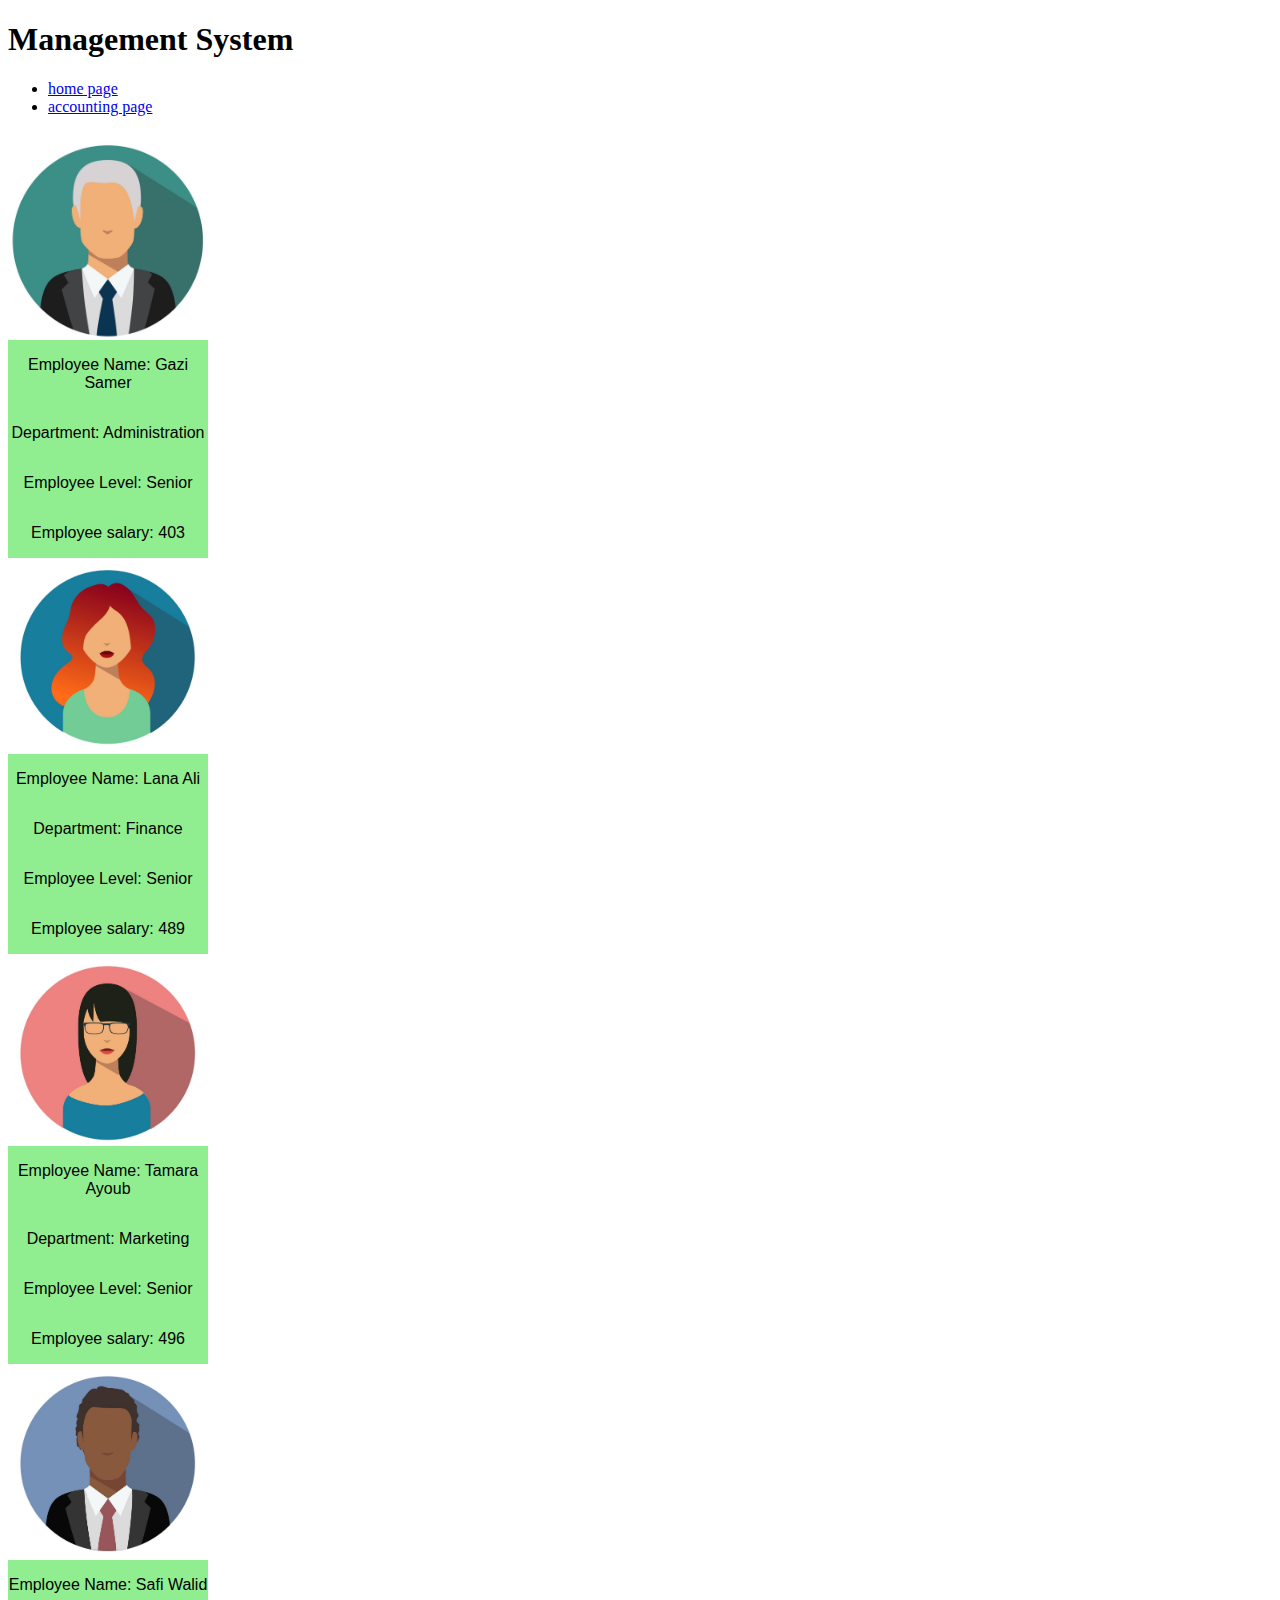
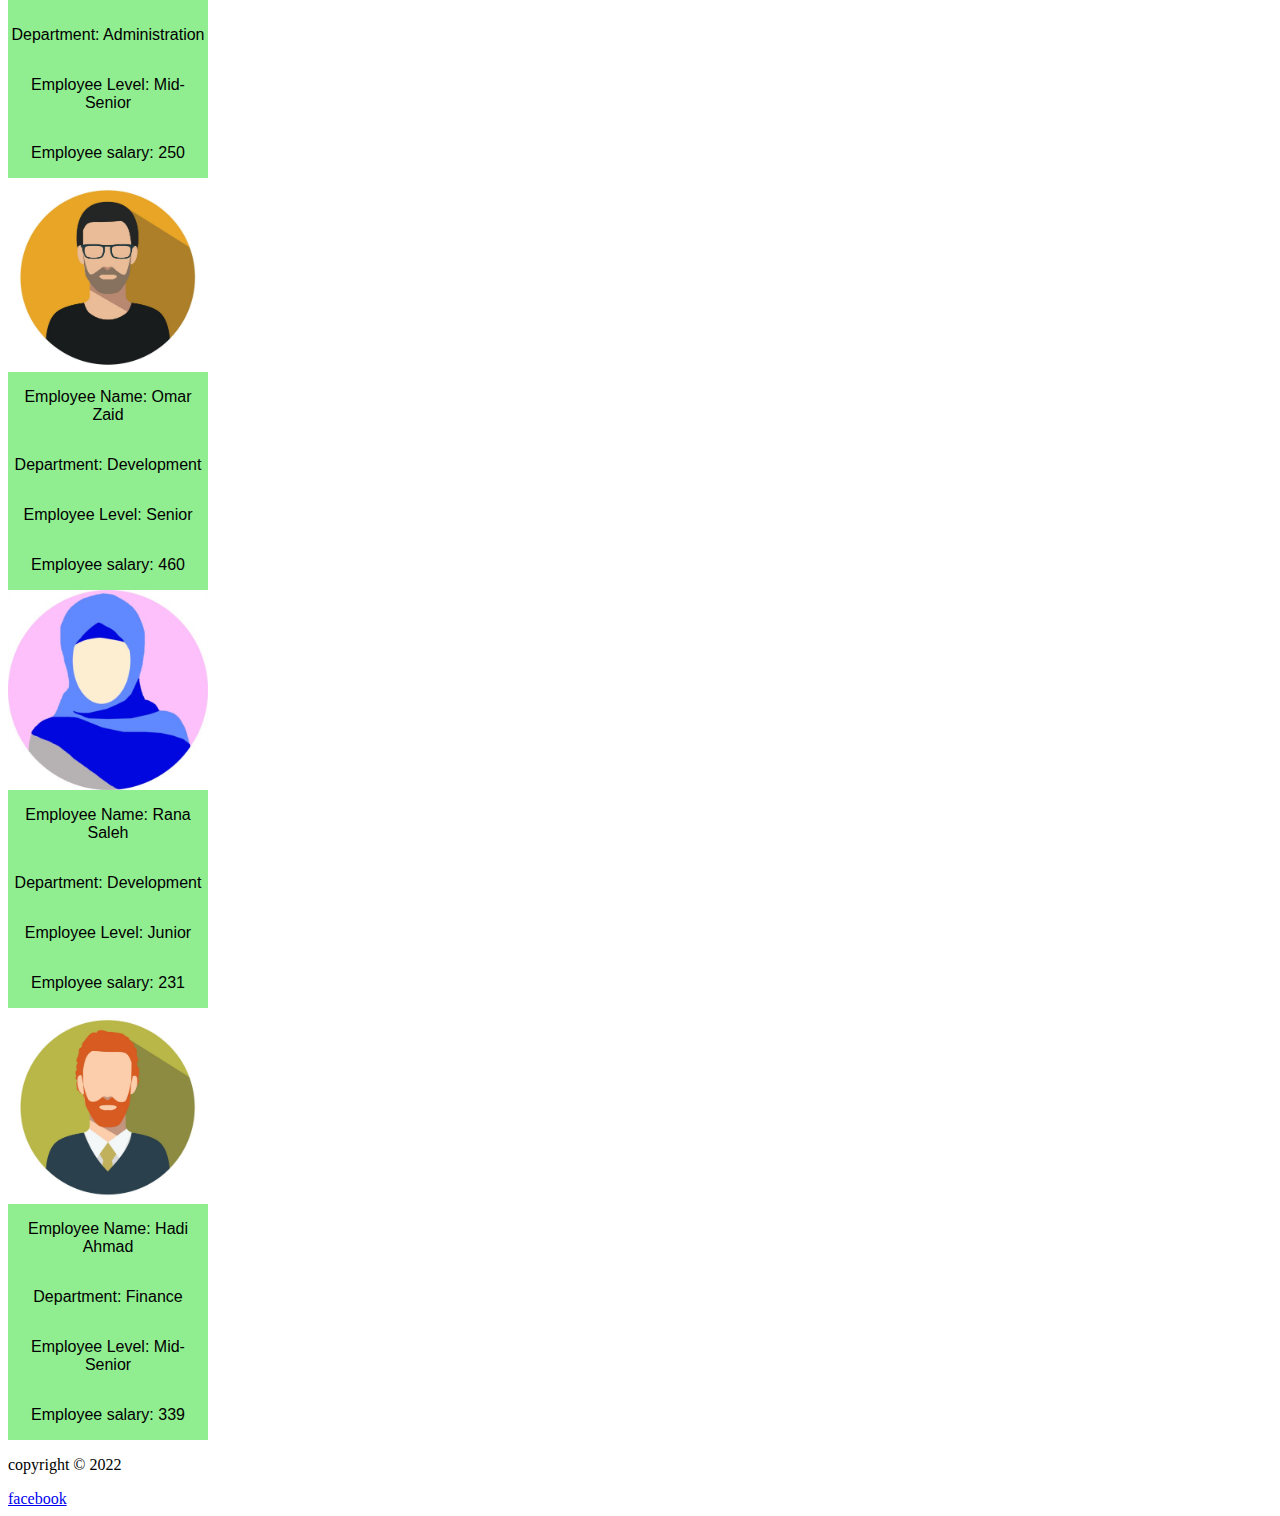
<file: index.html>
<!DOCTYPE html>
<html lang="en">
<head>
    <meta charset="UTF-8">
    <meta http-equiv="X-UA-Compatible" content="IE=edge">
    <meta name="viewport" content="width=device-width, initial-scale=1.0">
    <title>Home page</title>
    <link rel="styleSheet" href="./style.css">
</head>
<body>
    <header>
        <h1>Management System</h1>
    <nav>
        <ul>
            <li><a href="./index.html">home page</a></li>
            <li><a href="./accounting.html">accounting page</a></li>
        </ul>
    </nav>
</header>
<main>
    <div class="div1">
        <div class="div2">
            
        </div>
    </div>
    
<script src="./app.js"></script>
</main>


<footer>
    <p>copyright &copy; 2022</p>
    <a href="www.facebook.com">facebook</a>
</footer>
    
</body>
</html>
</file>
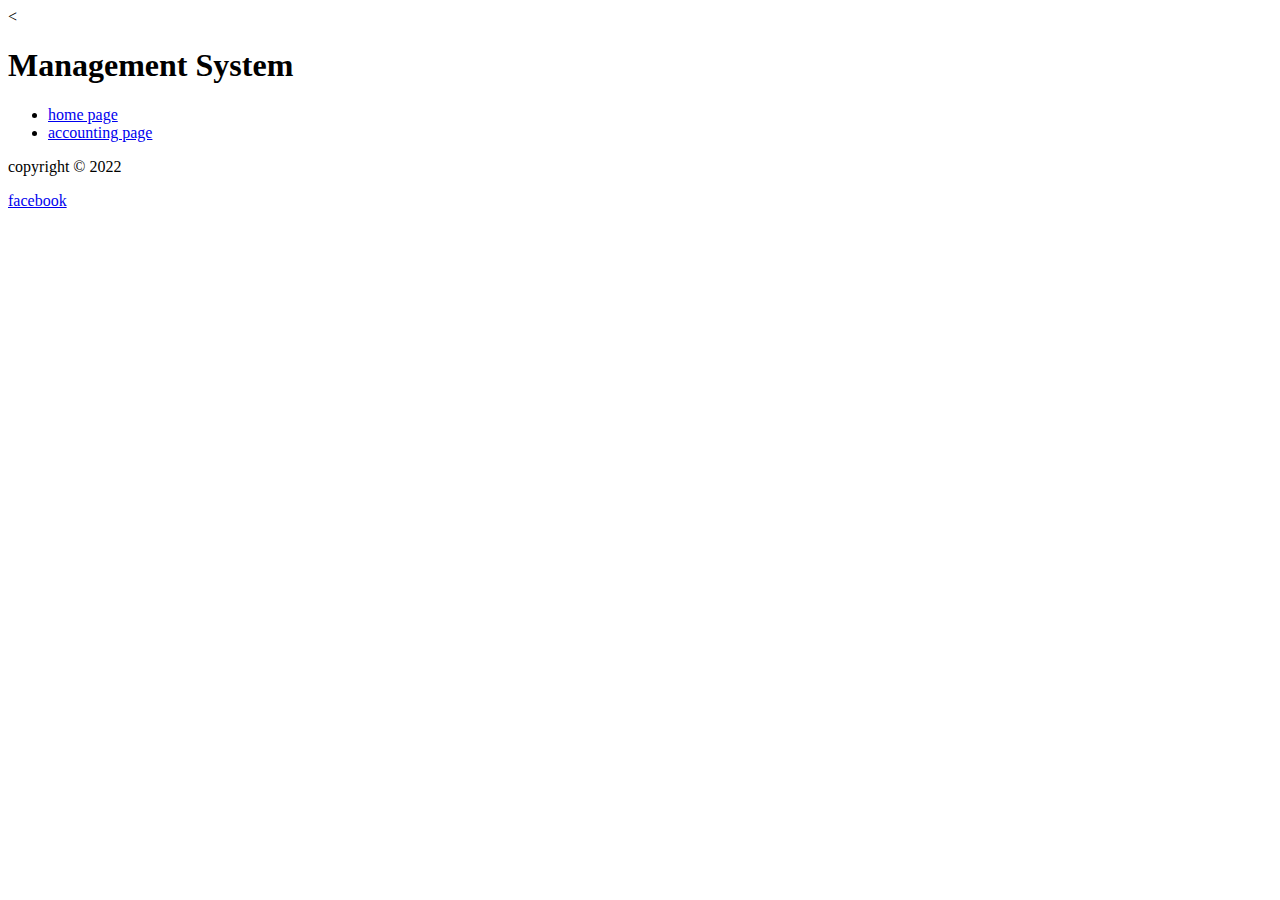
<file: accounting.html>
<<!DOCTYPE html>
<html lang="en">
<head>
    <meta charset="UTF-8">
    <meta http-equiv="X-UA-Compatible" content="IE=edge">
    <meta name="viewport" content="width=device-width, initial-scale=1.0">
    <title>Home page</title>
</head>
<body>
    <header>
        <h1>Management System</h1>
    <nav>
        <ul>
            <li><a href="./index.html">home page</a></li>
            <li><a href="./accounting.html">accounting page</a></li>
        </ul>
    </nav>
</header>
<main>

</main>
<footer>
    <p>copyright &copy; 2022</p>
    <a href="www.facebook.com">facebook</a>
</footer>
    
</body>
</html>
</file>
<file: style.css>
.div1 {
    width:150pt;
    text-align: center;
    display: flex;
    flex-direction: column;
    background-color: lightgreen;
    align-self: center;
    font-family: 'Franklin Gothic Medium', 'Arial Narrow', Arial, sans-serif;
   
    

    
}
.div2 {
    width:300px; 
   background-color: lightgreen;
    text-align:center;
    font-weight: bold;
    display:flexbox;
    align-self: center;
    text-align: center;
    

}
.div2 img{ 
    
   background: lightgreen;
    width: 140px;
    
    align-self: center;
    
    

}
</file>
